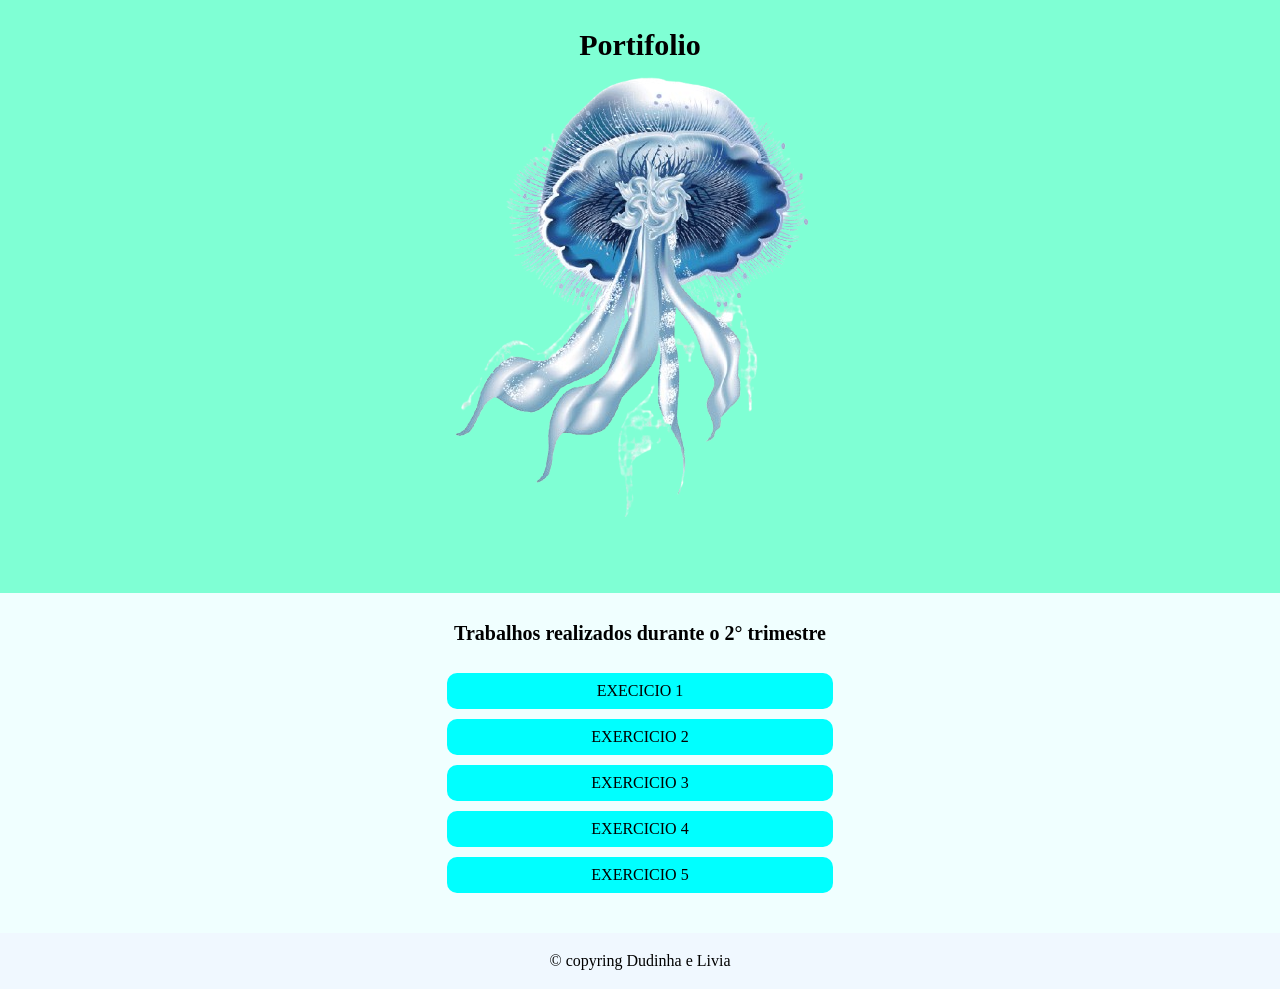
<file: index.html>
<!DOCTYPE html>
<html lang="pr-br">
<head>
    <meta charset="UTF-8">
    <meta name="viewport" content="width=device-width, initial-scale=1.0">
    <title>Portifolio</title>
    <link rel="stylesheet" href="reset.css">
    <link rel="stylesheet" href="style.css">

</head>
<body>
    <header>
       <h1>Portifolio</h1>
       <img src="dudinha-removebg-preview.png">
    </header>
     <main>
          <h2>Trabalhos realizados durante o 2° trimestre</h2>
            <ul>
               <a href="exercicio1/exercicio1.html"><li>Execicio 1</li></a>
               <a href="exercicio2/exercicio2.html"><li>Exercicio 2</li></a>
               <a href="exercicio3/exercicio3.html"><li>Exercicio 3</li> </a>
               <a href="exercicio 4/exercicio4.html"><li>Exercicio 4</li></a>
               <a href="exercicio 5/exercicio5.html"><li>Exercicio 5</li></a>
            </ul>
    
     </main>
     <footer>
       <p>&copy; copyring Dudinha e Livia</p>

     </footer>
    
</body>
</html
</file>
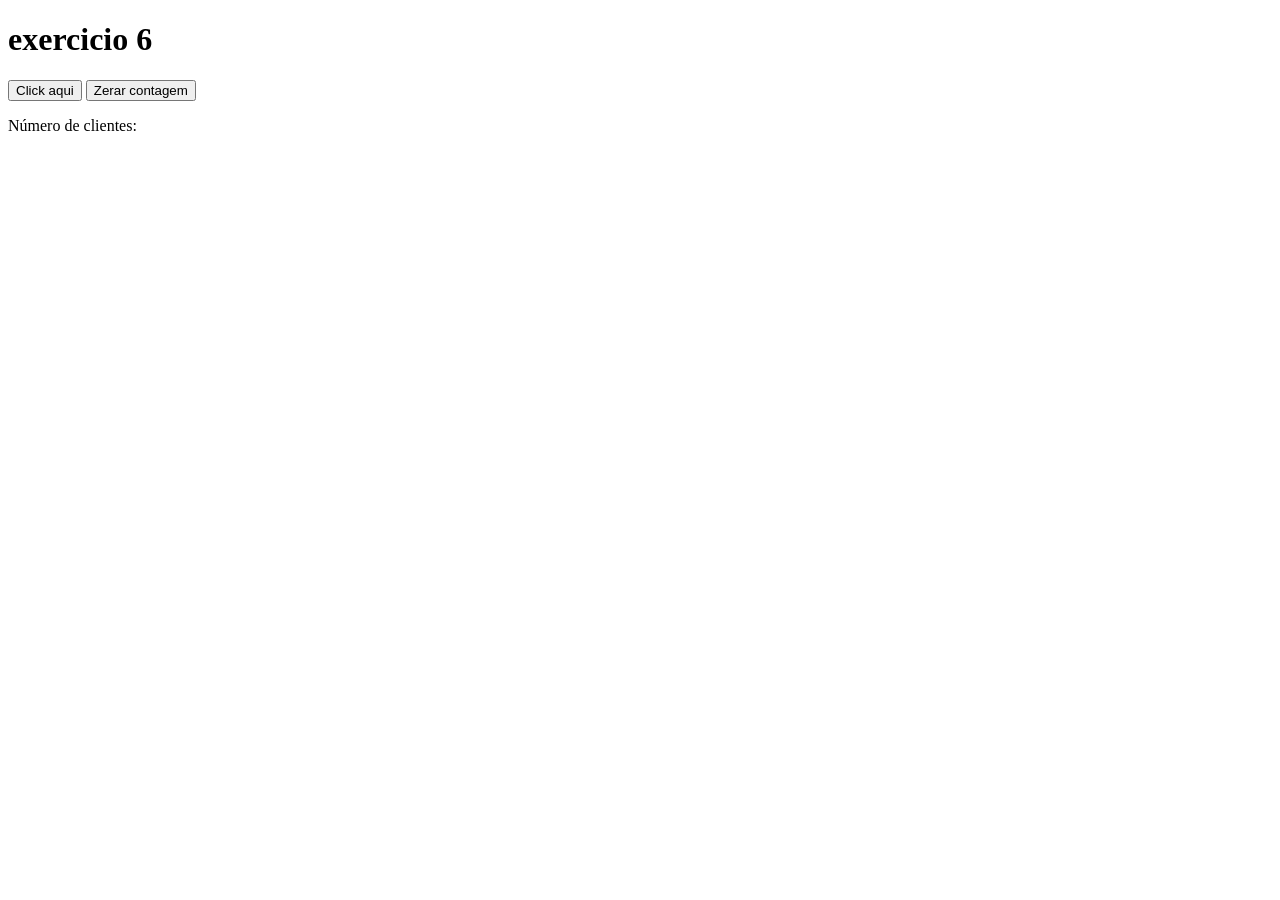
<file: exercicio6.html>
<!DOCTYPE html>
<html lang="pt-br">
<head>
    <meta charset="UTF-8">
    <meta name="viewport" content="width=device-width, initial-scale=1.0">
    <title>Exercicio 6</title>
</head>
<body>
    <h1>exercicio 6</h1>

    <button onclick="contador()">Click aqui</button>
    <button onclick="zerar()">Zerar contagem</button>

    <div id="mostraHTML">
        <p>Número de clientes: </p>
    </div>
    
    <script src="script6.js"></script>
</body>
</html>
</file>
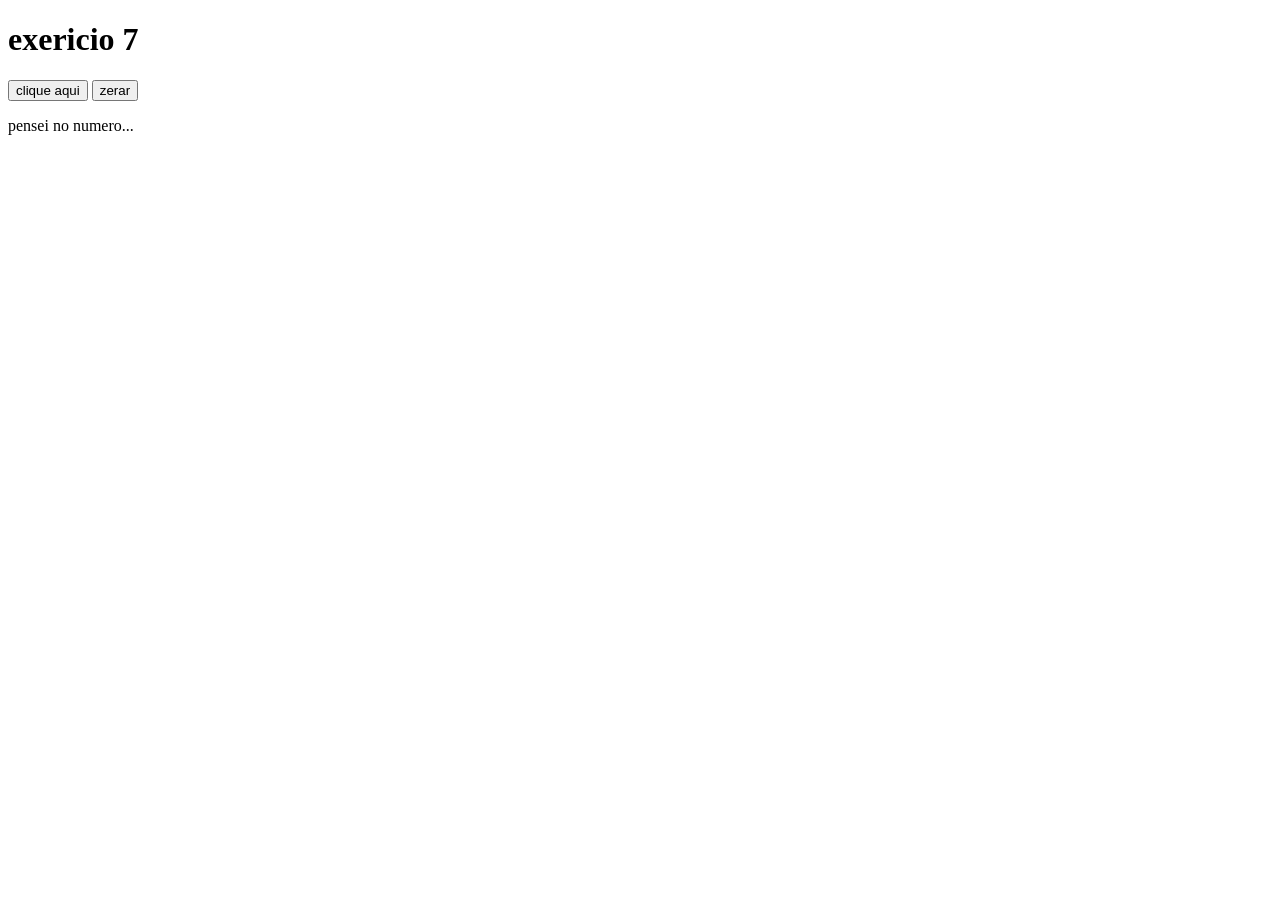
<file: exercicio7.html>
<!DOCTYPE html>
<html lang="pt-br">
<head>
    <meta charset="UTF-8">
    <meta name="viewport" content="width=device-width, initial-scale=1.0">
    <title>exercicio 7</title>
</head>
<body>
    
      <h1>exericio 7</h1>

      <button onclick="aleatorio()">clique aqui</button>
      <button onclick="zerar()">zerar</button>

    <div id="mostraHTML">
         <p>pensei no numero...</p>
    </div>

    <script src="script7.js"></script>

</body>
</html>
</file>
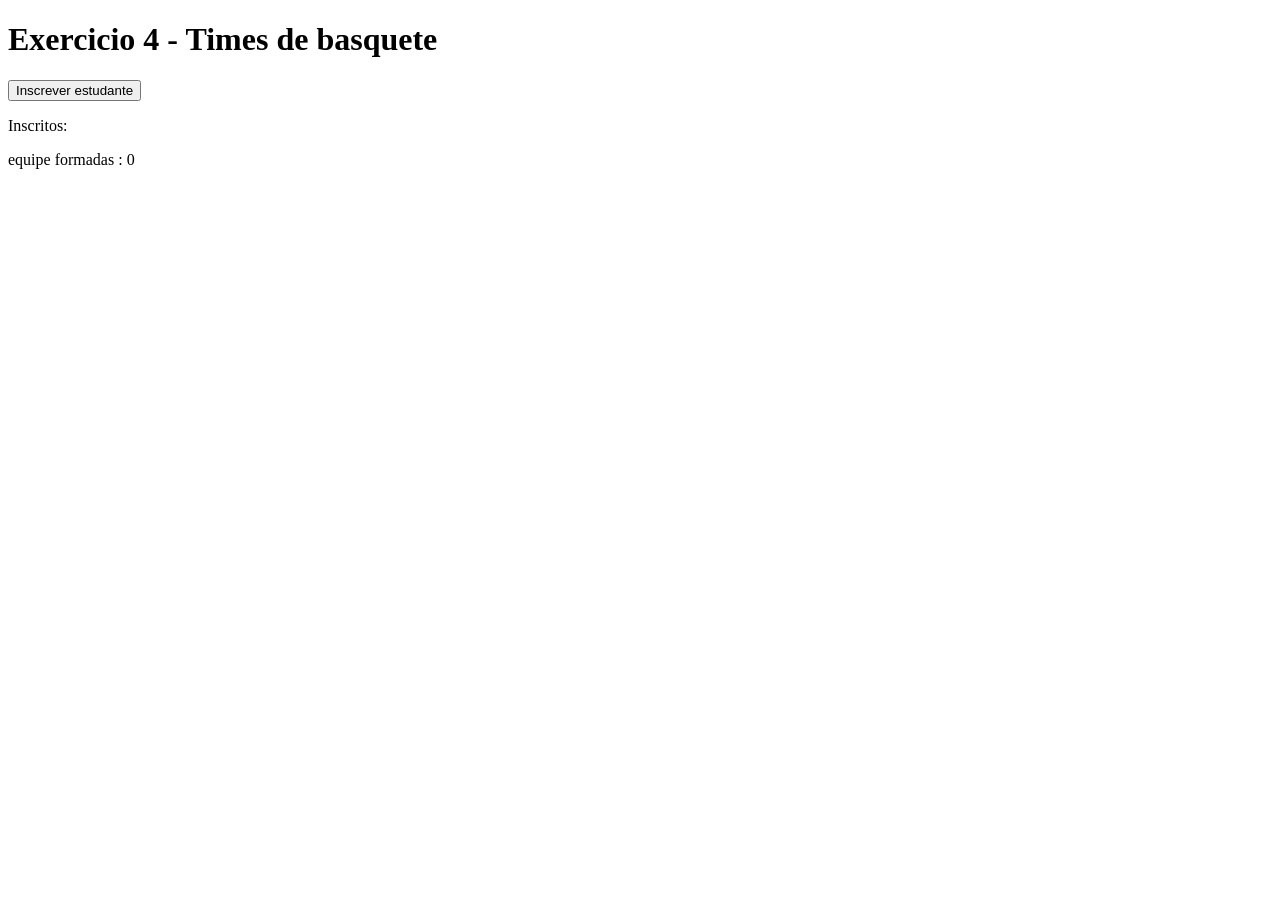
<file: exercicio 4/exercicio4.html>
<!DOCTYPE html>
<html lang="pt-br">
<head>
    <meta charset="UTF-8">
    <meta name="viewport" content="width=device-width, initial-scale=1.0">
    <title>Exericio 4</title>
</head>
<body>
    <h1>Exercicio 4 - Times de basquete</h1>

    <button onclick="inscrever()">Inscrever estudante</button>
    <p>Inscritos: <span id="inscritos"0></span></p>
    <p>equipe formadas : <span id="equipes">0</span></p>

    <script src="script4.js"></script>
    
</body>
</html>
</file>
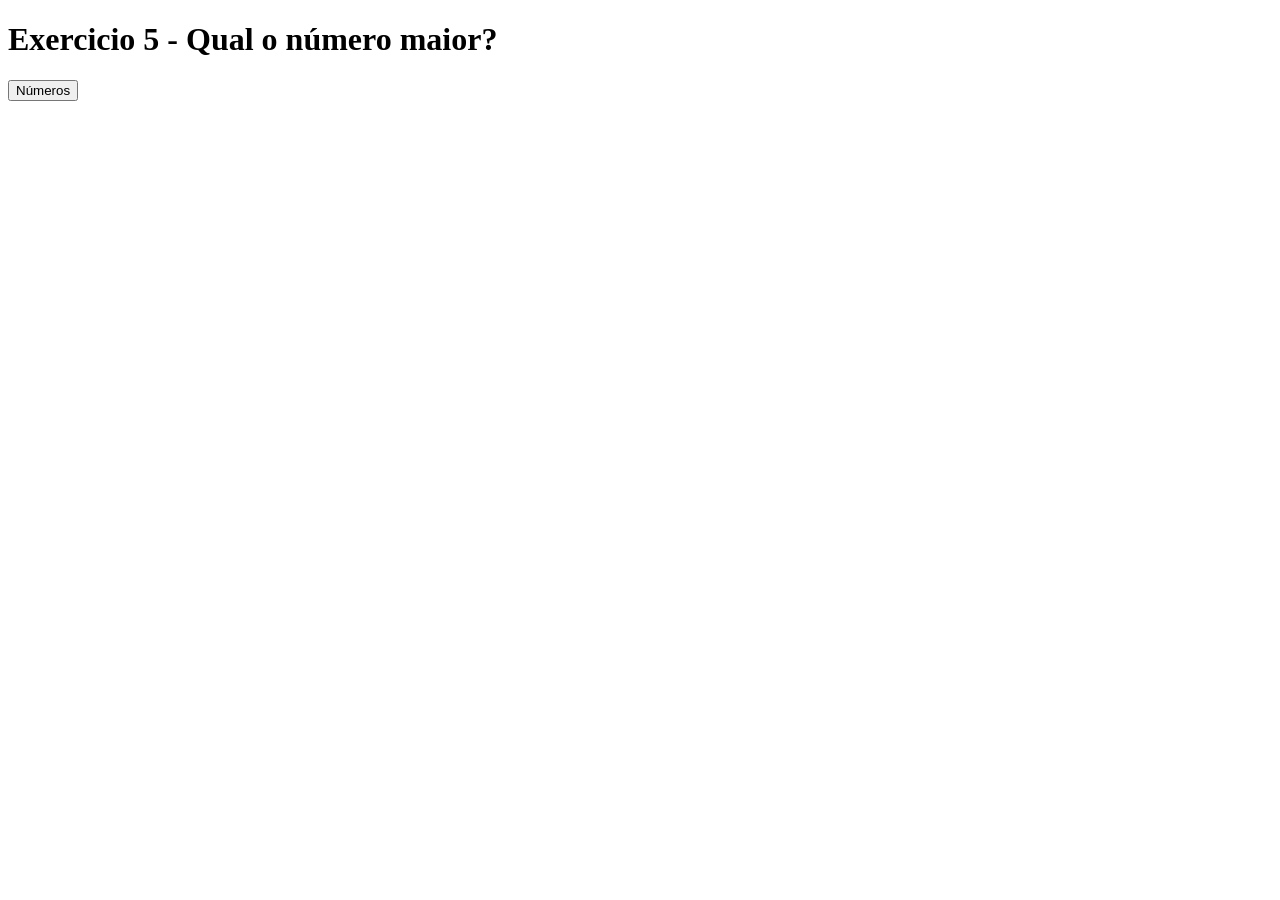
<file: exercicio 5/exercicio5.html>
<!DOCTYPE html>
<html lang="pt-br">
<head>
    <meta charset="UTF-8">
    <meta name="viewport" content="width=device-width, initial-scale=1.0">
    <title>Exercicio 5</title>
</head>
<body>
    <h1>Exercicio 5 - Qual o número maior?</h1>
    
    <button onclick="numero()">Números</button>

    <script src="script5.js"></script>
    
</body>
</html>
</file>
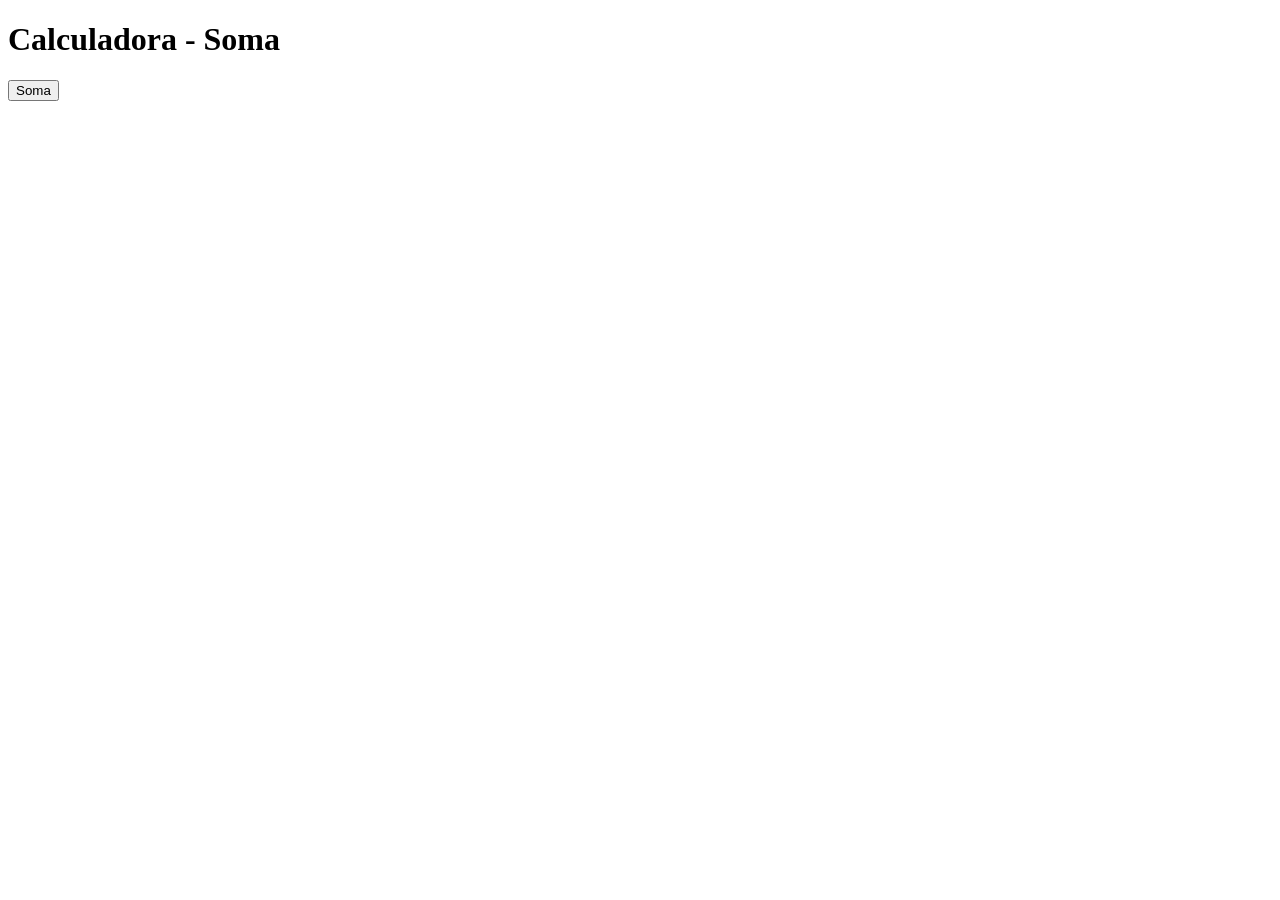
<file: exercicio1/exercicio1.html>
<!DOCTYPE html>
<html lang="pt-br">
<head>
    <meta charset="UTF-8">
    <meta name="viewport" content="width=device-width, initial-scale=1.0">
    <title>exercicio</title>
</head>
<body>

    <h1>Calculadora - Soma</h1>

    <button onclick="somar()">Soma</button>
    <script src="script.js"></script> 
</body>
</html>
</file>
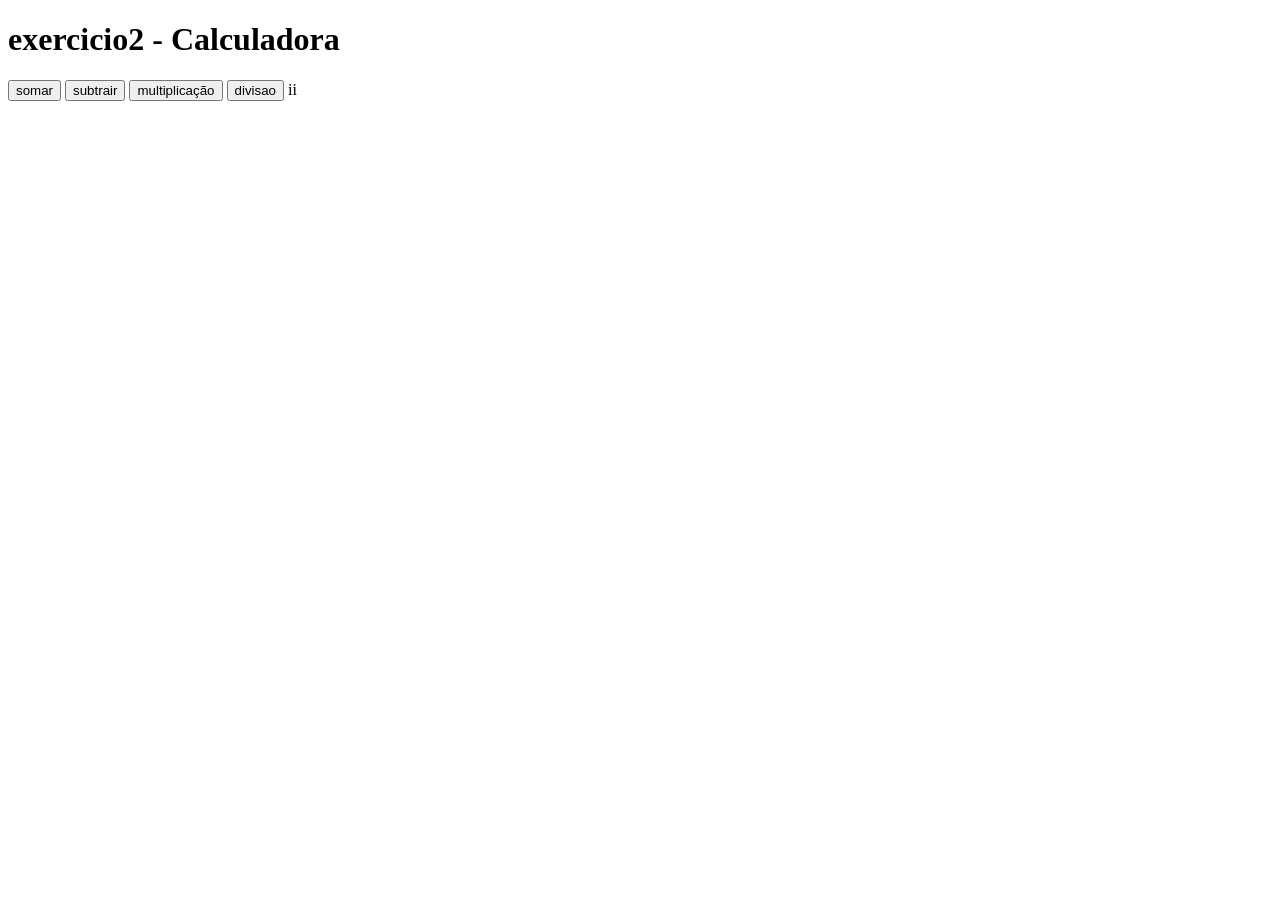
<file: exercicio2/exercicio2.html>
<!DOCTYPE html>
<html lang="pt-br">
<head>
    <meta charset="UTF-8">
    <meta name="viewport" content="width=device-width, initial-scale=1.0">
    <title>Document</title>
</head>
<body>
    <h1>exercicio2 - Calculadora</h1> 
   
    <button onclick="somar()">somar</button>
    <button onclick="subtrair()">subtrair</button>
    <button onclick="multiplicação()">multiplicação</button>
    <button onclick="divisao()">divisao</button>
    
    <script src="script2.js"></script>
</body>

</html>ii
</file>
<file: style.css>
header {
    text-align: center;
    background-color: aquamarine;
    padding: 30px;
}
h1  {
  font-size: 30px;
  font-weight: bold;
}
main {
    background-color: azure;
    text-align: center;
    padding: 30px;
    margin: 0 auto;

}
h2 {
    padding-bottom: 20px;
    font-size: 20px;
    font-weight: bold;
}
a{ 
    text-decoration: none;
    text-transform: uppercase;
    color: black;
}
li {
    padding: 10px;
    margin: 10px auto;
    background-color: aqua;
    width: 30%;
    border-radius: 10px;
}
li:hover {
    width: 33%;
    background-color: aquamarine;

}
footer {
    background-color: aliceblue;
    text-align: center;
    padding: 20px;
}
footer img {
    width: 100px;
}
</file>
